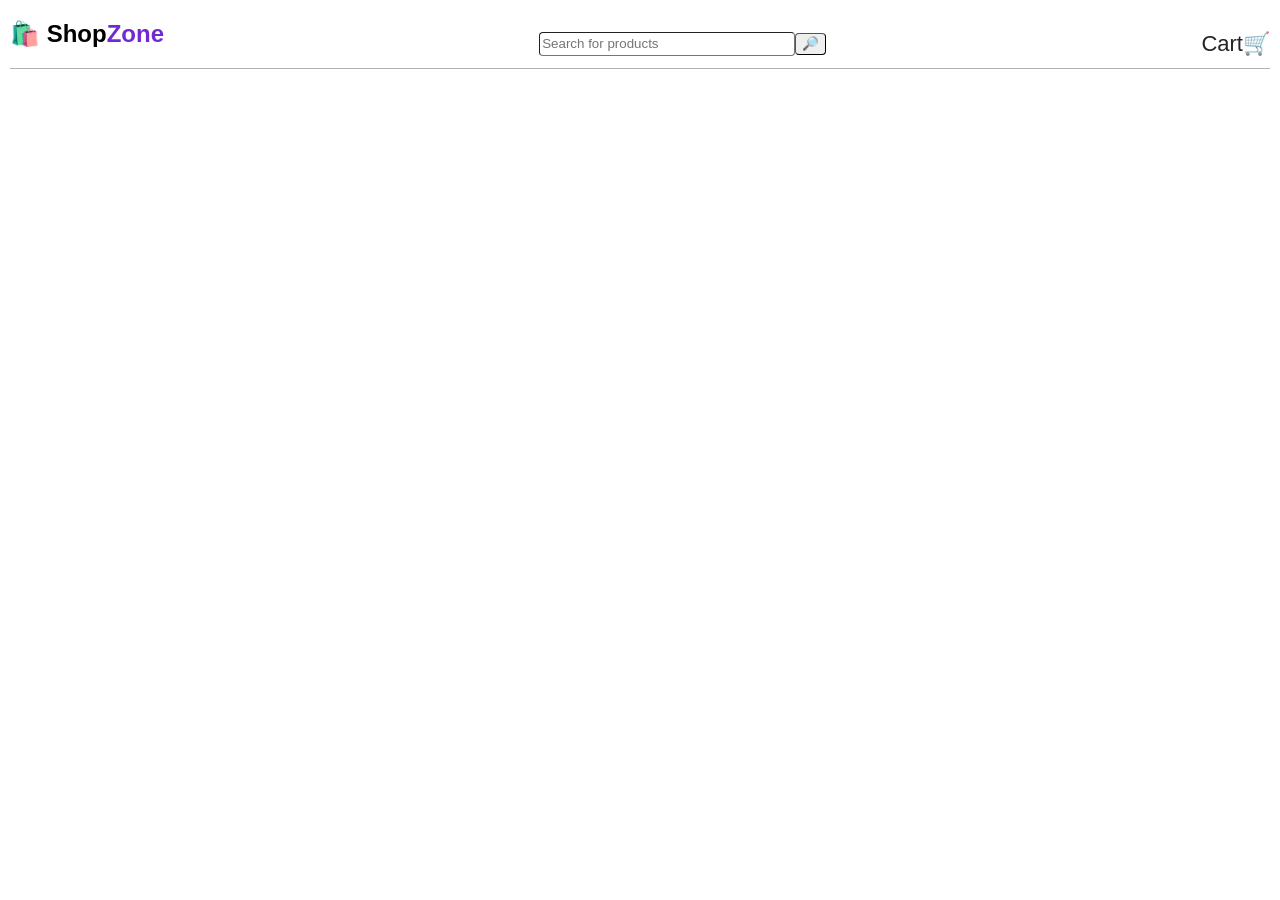
<file: SI Task 1/index.html>
<!DOCTYPE html>
<html lang="en">
<head>
    <meta charset="UTF-8">
    <meta name="viewport" content="width=device-width, initial-scale=1.0">
    <title>Product List</title>
    <link rel="stylesheet" href="css/style.css">
</head>
<body>
    <nav>
        <div class="nav-container">
            <h2> 🛍️ Shop<p1 id="zone">Zone</p1></h2>
            <div class="search-bar">
            <input type="text" id="nav-search" placeholder="Search for products"><button id="nav-button">🔎</button>
            </div>
            <a id="nav-cart" href="cart.html" >Cart🛒</a>
        </div>
    </nav>

    <div id="products">

    </div>
    <script src="js/listing.js"></script>
</body>
</html>
</file>
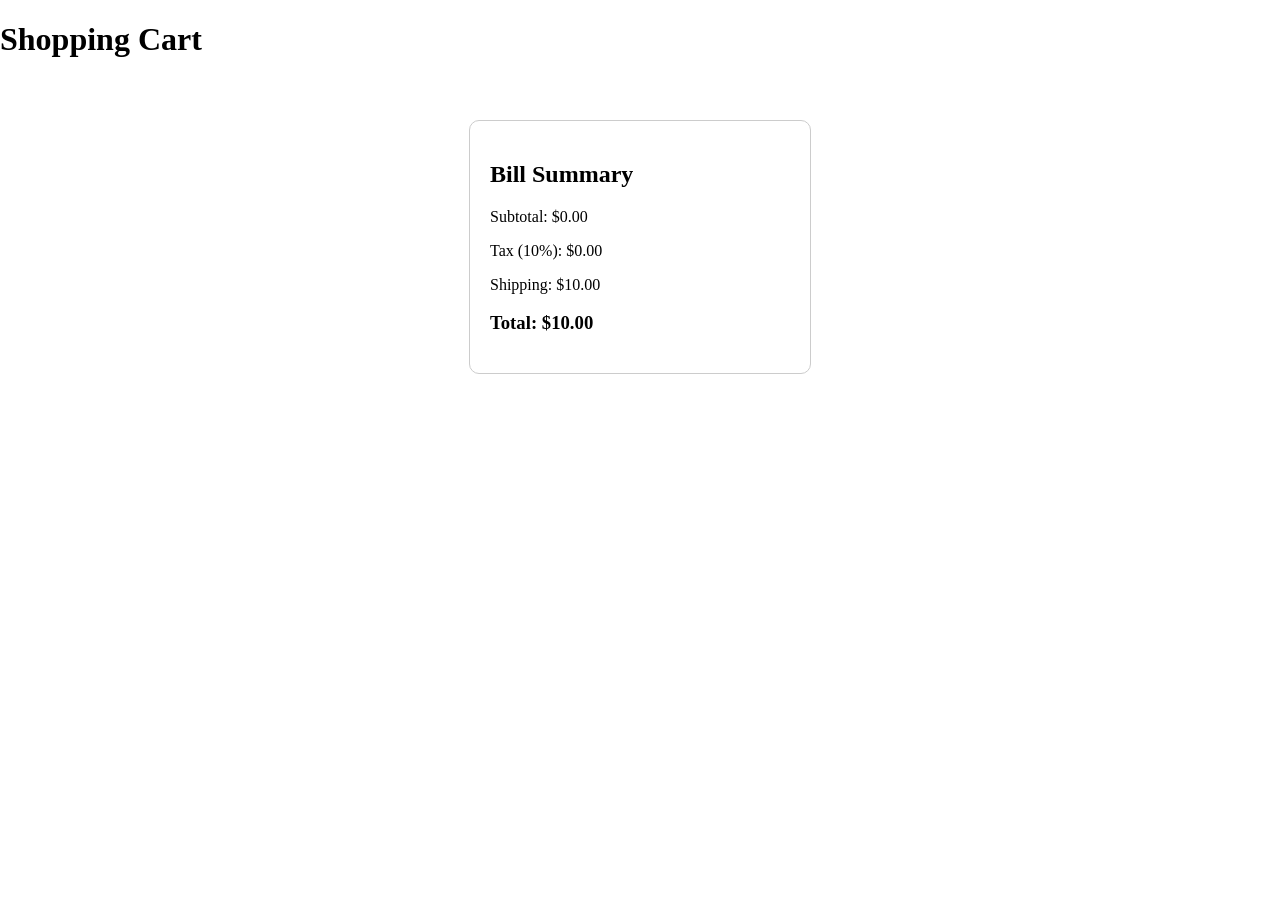
<file: SI Task 1/cart.html>
<!DOCTYPE html>
<html lang="en">
<head>
    <meta charset="UTF-8">
    <meta name="viewport" content="width=device-width, initial-scale=1.0">
    <title>Cart</title>
    <link rel="stylesheet" href="css/style.css">
</head>
<body>

    <h1>Shopping Cart</h1>

    <div id="cart-items"></div>

    <div id="bill-summary">
        <h2>Bill Summary</h2>
        <p>Subtotal: $<span id="subtotal">0</span></p>
        <p>Tax (10%): $<span id="tax">0</span></p>
        <p>Shipping: $<span id="shipping">10</span></p>
        <h3>Total: $<span id="total">0</span></h3>
    </div>

    <script src="js/cart.js"></script>

</body>
</html>
</file>
<file: SI Task 1/css/style.css>
body{
    margin:0px 0px
}
#zone{
    color:rgb(112, 41, 211)
}
.nav-container{
    display: flex;
    align-items: center;
    justify-content: space-between;
    margin:20px 10px 0px 10px;

    border-bottom: 1px solid rgba(0,0,0,0.3);
}
.nav-container h2{
    font-family: 'Franklin Gothic Medium', 'Arial Narrow', Arial, sans-serif;
    margin-top:0px;
}
#nav-cart{
    color: rgb(35, 34, 36);
    font-size: 22px;
    text-decoration: none;
    font-family:'Franklin Gothic Medium', 'Arial Narrow', Arial, sans-serif;
}
#nav-search{
    height: 20px;
    width:250px;
    border-radius: 4px;
    border-width: 1px;
}
#nav-button{
    border-radius: 4px;
    border-width: 1px;
    height:22px;
}
#products{
    display:flex;
    flex-wrap: wrap;
    justify-content: space-evenly;
    gap:10px;
}
.product-card{
    border:1px solid #ddd;
    border-radius: 10px;
    text-align: center;
    padding: 10px;
}
.product-card img{
    height:150px;
    width:150px;

}
.product-detail{
    width: 500px;
    margin: 40px auto;
    text-align: center;
}

.product-detail img{
    width:300px;
    height:300px;
    object-fit:contain;
}

.product-detail button{
    margin-top:20px;
    padding:12px 20px;
    cursor:pointer;
}
#cart-items{
    display:grid;
    grid-template-columns:repeat(auto-fit,minmax(250px,1fr));
    gap:20px;
    margin-bottom:40px;
}

#bill-summary{
    width:300px;
    margin:auto;
    border:1px solid #ccc;
    padding:20px;
    border-radius:10px;
}
</file>
